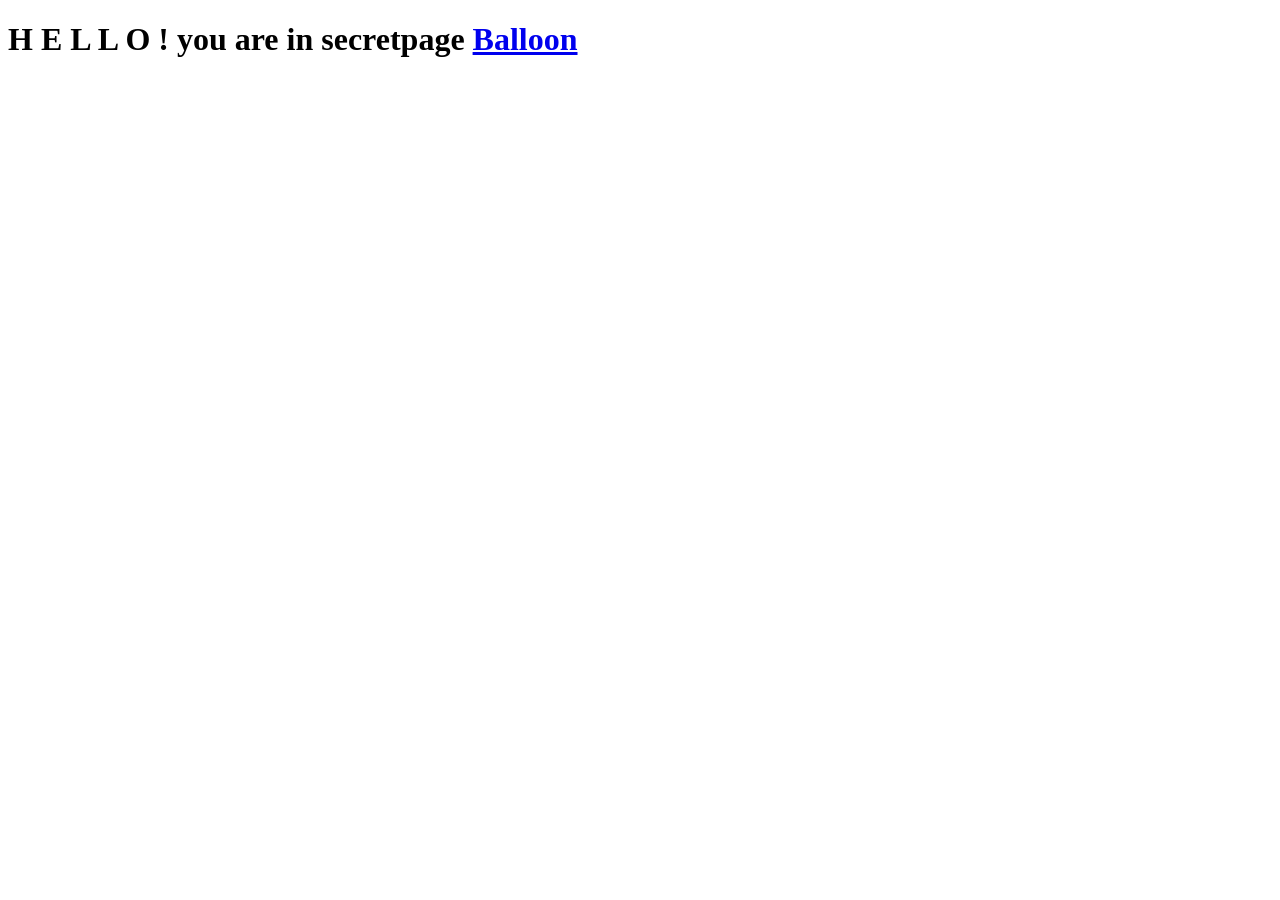
<file: templates/secretpage.html>
<!DOCTYPE html>
<html lang="en">
<head>
    <meta charset="UTF-8">
    <title>🧐💀 | My Portfolio</title>
</head>
<body>

<H1>
    <span>H</span>
    <span>E</span>
    <span>L</span>
    <span>L</span>
    <span>O</span>
    <span>! you are in secretpage </span>
    <a href="https://abdurahmon1006.pythonanywhere.com/balloon/">Balloon</a>

</H1>
</body>
</html>
</file>
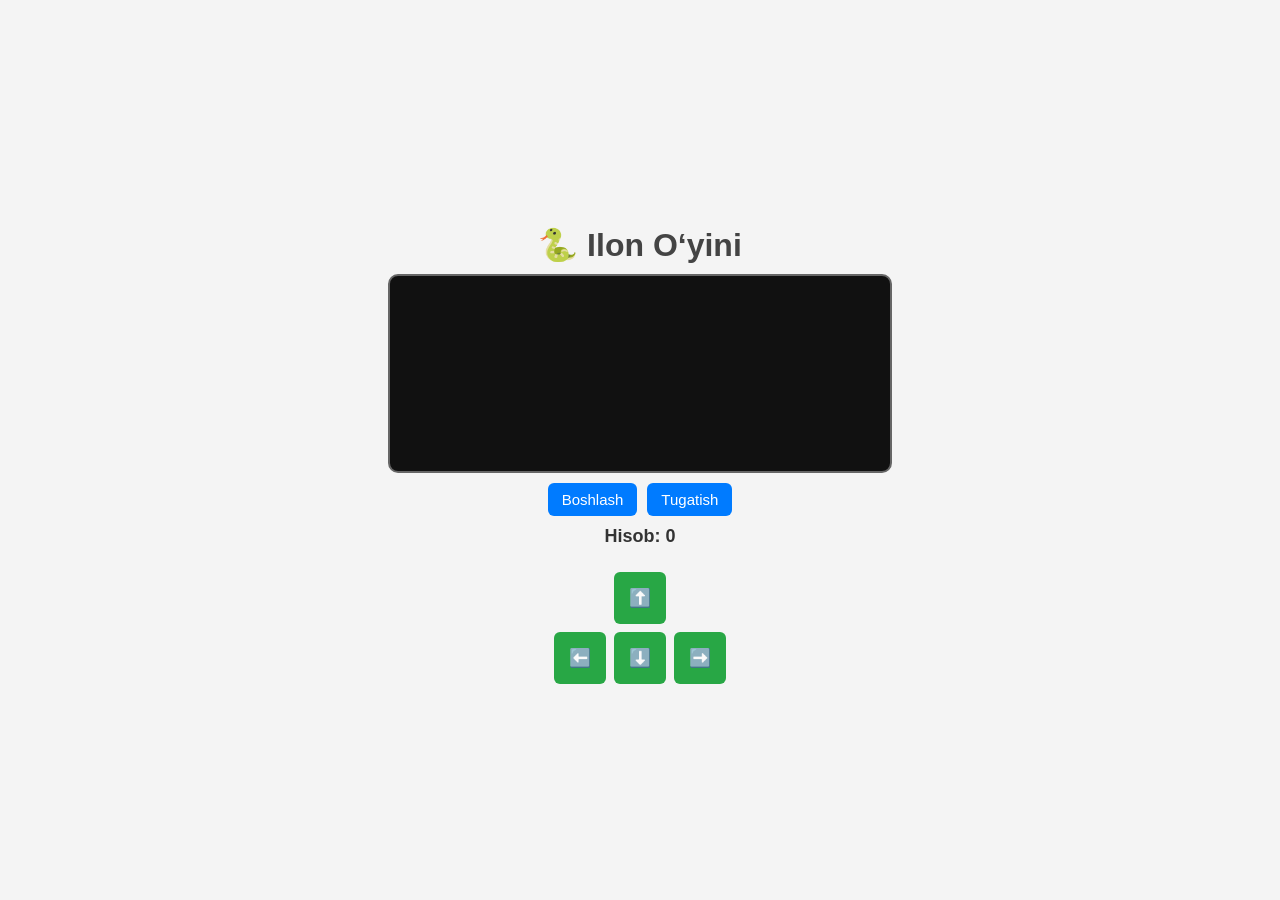
<file: game_sources/snake_game/snake.html>
<!DOCTYPE html>
<html lang="uz">
<head>
    <meta charset="UTF-8">
    <meta name="viewport" content="width=device-width, initial-scale=1.0">
    <title>🐍 Ilon O‘yini</title>
    <style>
        body {
            display: flex;
            flex-direction: column;
            justify-content: center;
            align-items: center;
            min-height: 100vh;
            margin: 0;
            font-family: Arial, sans-serif;
            background: #f4f4f4;
            color: #333;
        }
        h1 {
            margin: 10px 0;
            color: #444;
        }
        #gameContainer {
            display: flex;
            flex-direction: column;
            align-items: center;
            width: 100%;
            max-width: 500px;
        }
        canvas {
            background: #111;
            border: 2px solid #666;
            border-radius: 10px;
            width: 100%;
            height: auto;
        }
        #controls {
            margin-top: 10px;
            display: flex;
            gap: 10px;
        }
        button {
            padding: 8px 14px;
            border: none;
            border-radius: 6px;
            font-size: 15px;
            cursor: pointer;
            background: #007bff;
            color: #fff;
            transition: 0.3s;
        }
        button:hover {
            background: #0056b3;
        }
        #score {
            margin: 10px 0;
            font-size: 18px;
            font-weight: bold;
        }
        /* Mobil tugmalar */
        #mobileControls {
            display: grid;
            grid-template-areas:
        ". up ."
        "left down right";
            gap: 8px;
            margin-top: 15px;
        }
        .ctrl-btn {
            padding: 15px;
            font-size: 18px;
            border-radius: 6px;
            border: none;
            background: #28a745;
            color: #fff;
            cursor: pointer;
        }
        .ctrl-btn:active {
            background: #1e7e34;
        }
        #btnUp { grid-area: up; }
        #btnDown { grid-area: down; }
        #btnLeft { grid-area: left; }
        #btnRight { grid-area: right; }
    </style>
</head>
<body>
<h1>🐍 Ilon O‘yini</h1>
<div id="gameContainer">
    <canvas id="gameCanvas"></canvas>
    <div id="controls">
        <button id="startBtn">Boshlash</button>
        <button id="stopBtn">Tugatish</button>
    </div>
    <div id="score">Hisob: 0</div>
    <!-- Mobil tugmalar -->
    <div id="mobileControls">
        <button class="ctrl-btn" id="btnUp">⬆️</button>
        <button class="ctrl-btn" id="btnDown">⬇️</button>
        <button class="ctrl-btn" id="btnLeft">⬅️</button>
        <button class="ctrl-btn" id="btnRight">➡️</button>
    </div>
</div>

<script>
    const canvas = document.getElementById("gameCanvas");
    const ctx = canvas.getContext("2d");
    const startBtn = document.getElementById("startBtn");
    const stopBtn = document.getElementById("stopBtn");
    const scoreDisplay = document.getElementById("score");

    let box = 20;
    let snake, food, direction, score, speed, gameInterval, isRunning;

    function resizeCanvas() {
        canvas.width = Math.floor(window.innerWidth / box) * box * 0.9;
        canvas.height = Math.floor(window.innerHeight / box) * box * 0.5;
    }

    function initGame() {
        snake = [{x: box*5, y: box*5}];
        direction = null;
        score = 0;
        speed = 220; // sekinlashtirilgan
        food = randomFood();
        scoreDisplay.textContent = "Hisob: " + score;
    }

    function randomFood() {
        return {
            x: Math.floor(Math.random() * (canvas.width / box)) * box,
            y: Math.floor(Math.random() * (canvas.height / box)) * box
        };
    }

    function drawGame() {
        ctx.clearRect(0, 0, canvas.width, canvas.height);

        // ilon
        ctx.fillStyle = "lime";
        snake.forEach(s => ctx.fillRect(s.x, s.y, box, box));

        // ovqat
        ctx.fillStyle = "red";
        ctx.fillRect(food.x, food.y, box, box);

        // bosh
        let head = {x: snake[0].x, y: snake[0].y};
        if (direction === "LEFT") head.x -= box;
        if (direction === "UP") head.y -= box;
        if (direction === "RIGHT") head.x += box;
        if (direction === "DOWN") head.y += box;

        // devorga urilsa
        if (head.x < 0 || head.y < 0 || head.x >= canvas.width || head.y >= canvas.height || snakeCollision(head)) {
            stopGame();
            alert("O‘yin tugadi! Yakuniy hisob: " + score);
            startBtn.textContent = "Qaytadan boshlash";
            return;
        }

        // ovqat yeyilsa
        if (head.x === food.x && head.y === food.y) {
            score++;
            scoreDisplay.textContent = "Hisob: " + score;
            food = randomFood();
            if (score % 50 === 0 && speed > 60) {
                speed -= 20;
                clearInterval(gameInterval);
                gameInterval = setInterval(drawGame, speed);
            }
        } else {
            snake.pop();
        }

        snake.unshift(head);
    }

    function snakeCollision(head) {
        return snake.some(segment => segment.x === head.x && segment.y === head.y);
    }

    document.addEventListener("keydown", e => {
        if (e.key === "ArrowLeft" && direction !== "RIGHT") direction = "LEFT";
        if (e.key === "ArrowUp" && direction !== "DOWN") direction = "UP";
        if (e.key === "ArrowRight" && direction !== "LEFT") direction = "RIGHT";
        if (e.key === "ArrowDown" && direction !== "UP") direction = "DOWN";
    });

    // Mobil tugmalar
    document.getElementById("btnUp").onclick = () => { if (direction !== "DOWN") direction = "UP"; };
    document.getElementById("btnDown").onclick = () => { if (direction !== "UP") direction = "DOWN"; };
    document.getElementById("btnLeft").onclick = () => { if (direction !== "RIGHT") direction = "LEFT"; };
    document.getElementById("btnRight").onclick = () => { if (direction !== "LEFT") direction = "RIGHT"; };

    startBtn.addEventListener("click", () => {
        if (!isRunning) {
            resizeCanvas();
            initGame();
            gameInterval = setInterval(drawGame, speed);
            isRunning = true;
            startBtn.textContent = "Qaytadan boshlash";
        } else {
            clearInterval(gameInterval);
            resizeCanvas();
            initGame();
            gameInterval = setInterval(drawGame, speed);
        }
    });

    stopBtn.addEventListener("click", () => {
        stopGame();
        alert("O‘yin tugatildi!");
    });

    function stopGame() {
        clearInterval(gameInterval);
        isRunning = false;
    }

    window.addEventListener("resize", resizeCanvas);
    resizeCanvas();
</script>
</body>
</html>
</file>
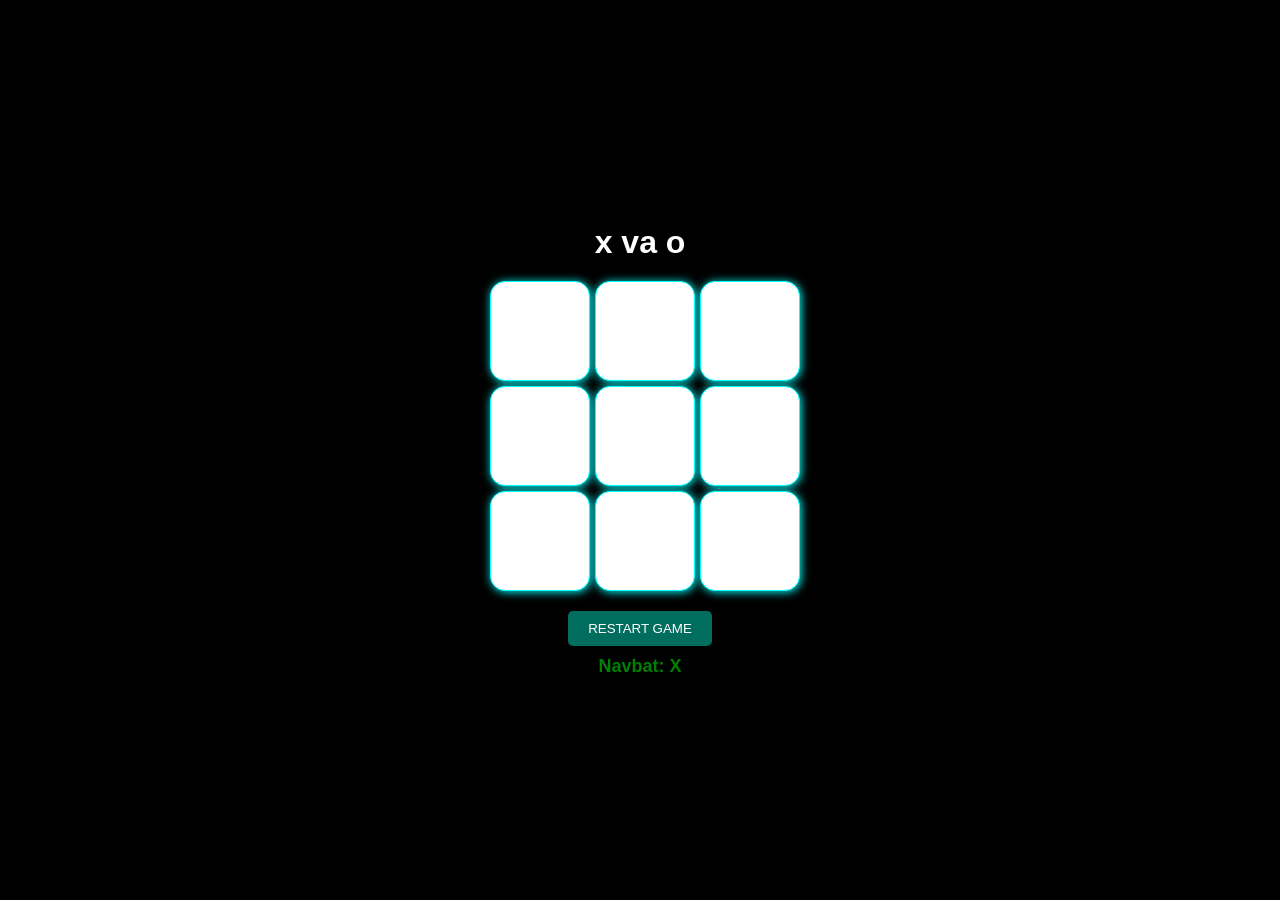
<file: game_sources/x-o_oyini/tic_tac_toe_game.html>
<!DOCTYPE html>
<html lang="en">
<head>
    <meta charset="UTF-8">
    <meta name="viewport" content="width=device-width, initial-scale=1">
    <title>x o o'yini</title>
    <link rel="stylesheet" href="style.css">
</head>
<body>
<div class="game-container">
    <h1> x va o </h1>
    <div class="board" id="board">
        <div class="cell" data-index="0"></div>
        <div class="cell" data-index="1"></div>
        <div class="cell" data-index="2"></div>
        <div class="cell" data-index="3"></div>
        <div class="cell" data-index="4"></div>
        <div class="cell" data-index="5"></div>
        <div class="cell" data-index="6"></div>
        <div class="cell" data-index="7"></div>
        <div class="cell" data-index="8"></div>
    </div>
    <button id="restart">RESTART GAME</button>
    <div id="status"></div>
</div>

<script src="script.js"></script>
</body>
</html>
</file>
<file: game_sources/x-o_oyini/style.css>
* {
    padding: 0;
    margin: 0;
    box-sizing: border-box;
}

body {
    font-family: Arial, sans-serif;
    display: flex;
    justify-content: center;
    align-items: center;
    height: 100vh;
    background-color: #000000;
}

.game-container {
    text-align: center;
    width: 300px;
}

h1 {
    font-size: 32px;
    margin-bottom: 20px;
    color: white;
}

.board {
    display: grid;
    grid-template-columns: repeat(3, 100px);
    grid-template-rows: repeat(3, 100px);
    gap: 5px;
    margin-bottom: 20px;
}

.cell {
    width: 100px;
    height: 100px;
    background-color: #ffffff;
    display: flex;
    justify-content: center;
    align-items: center;
    font-size: 36px;
    cursor: pointer;
    transition: background-color 0.3s;
    border: 1px solid rgb(0, 255, 255);
    box-shadow: 1px 1px 10px rgb(0, 255, 255);
    border-radius: 15px;
}

.cell:hover {
    background-color: #bbb;
}

button {
    padding: 10px 20px;
    background-color: #016d5f;
    color: white;
    border: none;
    border-radius: 5px;
    cursor: pointer;
}

button:hover {
    background-color: #01564b;
}

#status {
    margin-top: 10px;
    font-size: 18px;
    font-weight: bold;
    color: green;
}
</file>
